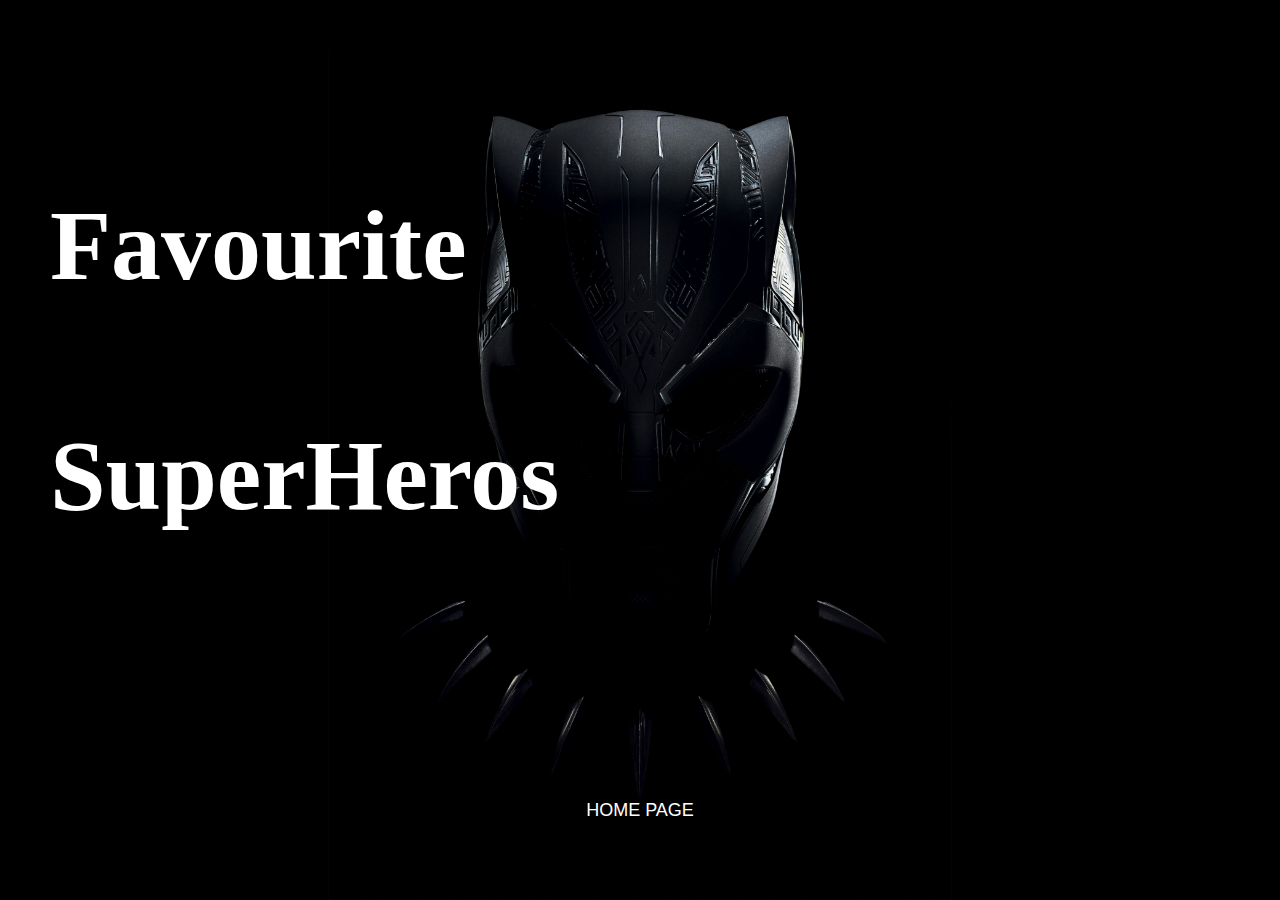
<file: fav.html>
<!DOCTYPE html>
<html lang="en">
  <head>
    <meta charset="UTF-8" />
    <meta name="viewport" content="width=device-width, initial-scale=1.0" />
    <title>Favourite Superhero</title>
    <link rel="stylesheet" href="css/fav.css" />
  </head>
  <body>
    <!-- Container for the favorite superheroes -->
    <div id="fav-container">
      <h1 style="color: white">Favourite <br /><br />SuperHeros</h1>

      <!-- Unordered list to display favorite superheroes from local storage -->
      <ul id="localStorageList"></ul>
    </div>

    <!-- Footer section with a button to navigate back to the home page -->
    <footer id="back">
      <button><a href="index.html">HOME PAGE</a></button>
    </footer>

    <!-- JavaScript file for handling favorite superhero functionality -->
    <script src="js/fav.js" defer></script>
  </body>
</html>
</file>
<file: css/fav.css>
* {
  margin: 0;
  padding: 0;
  box-sizing: border-box;
}
/* Styling for the overall page */
html,
body {
  height: 100%;
  width: 100%;
  background-image: url("/assets/black-panther-marvel-superheroes-black-background-amoled-5k-5280x2924-8385.jpg");
  background-position: center;
  background-repeat: no-repeat;
  background-size: cover;
}
/* Styling for the unordered list */
ul {
  list-style-type: none;
  padding: 0;
  margin: 0;
  width: 500px;
  padding: 50px;
}
/* Styling for list items within the unordered list */
ul li {
  border: 1px solid #ddd;
  margin-top: -1px;
  background-color: #f6f6f67c;
  padding: 12px;
  text-decoration: none;
  font-size: 18px;
  color: black;
  font-weight: 800;
  display: block;
  position: relative;
}
/* Hover effect on list items */
ul li:hover {
  background-color: #eee;
}
/* Styling for the close button within list items */
.close {
  cursor: pointer;
  position: absolute;
  top: 50%;
  right: 0%;
  padding: 12px 16px;
  transform: translate(0%, -50%);
}
/* Hover effect on the close button */
.close:hover {
  background: #bbb;
}
/* Styling for the main container */
#fav-container {
  display: flex;
  align-items: center;
  justify-content: space-between;
  height: 80%;
  width: 100%;
}
/* Styling for the main heading */
h1 {
  font-size: 100px;
  padding: 50px;
}
/* Styling for the list container with overflow for scrolling */
#localStorageList {
  overflow-y: auto;
  height: 60%;
  overflow-x: hidden;
}
/* Styling for the footer section */
footer {
  height: 20%;
  width: 100%;
  display: flex;
  align-items: center;
  justify-content: center;
}
/* Styling for the button within the footer */
footer button {
  height: 75px;
  width: 200px;
  border-radius: 5px;
  padding: 10px;
  cursor: pointer;
  font-size: large;
  background-color: transparent;
  border: none;
}
/* Styling for the link within the button */
footer button a {
  color: white;
  text-decoration: none;
}
</file>
